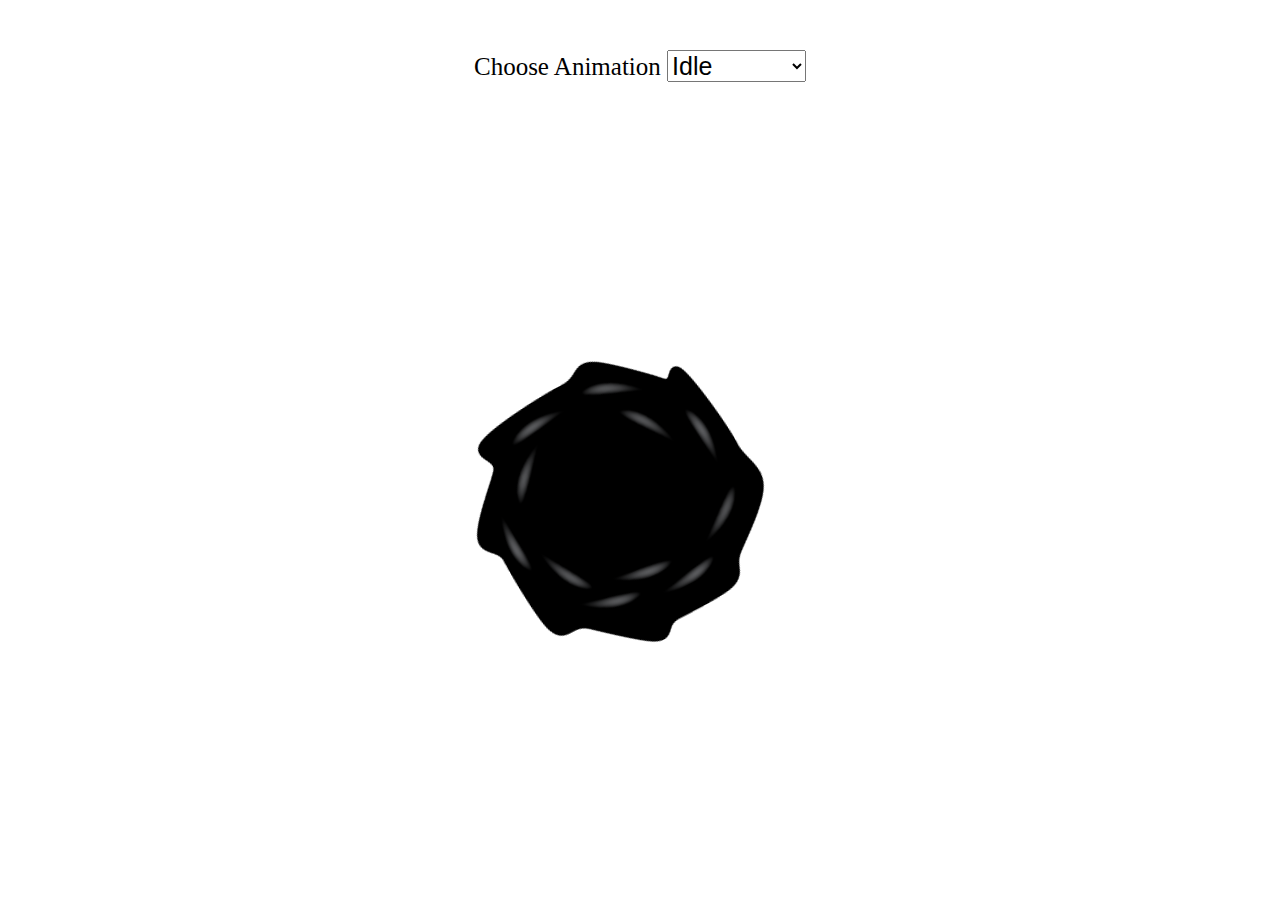
<file: animation-01/index.html>
<!DOCTYPE html>

<head>
  <meta charset="utf-8" />
  <meta http-equiv="X-UA-Compatible" content="IE=edge" />
  <title></title>
  <meta name="description" content="" />
  <meta name="viewport" content="width=device-width, initial-scale=1" />
  <link rel="stylesheet" href="./styles.css" />
</head>
<body>
  <div class="controls">
    <label for="animations">Choose Animation</label>
    <select class="animation-options">
      <option value="idle">Idle</option>
      <option value="jump">Jump</option>
      <option value="fall">Fall</option>
      <option value="run">Run</option>
      <option value="dizzy">Dizzy</option>
      <option value="sit">Sit</option>
      <option value="roll">Roll</option>
      <option value="bite">Bite</option>
      <option value="ko">Knock Out</option>
      <option value="getHit">Get Hit</option>
    </select>
  </div>
  <canvas id="gamearea"></canvas>
  <script src="./index.js" async defer></script>
</body>
</file>
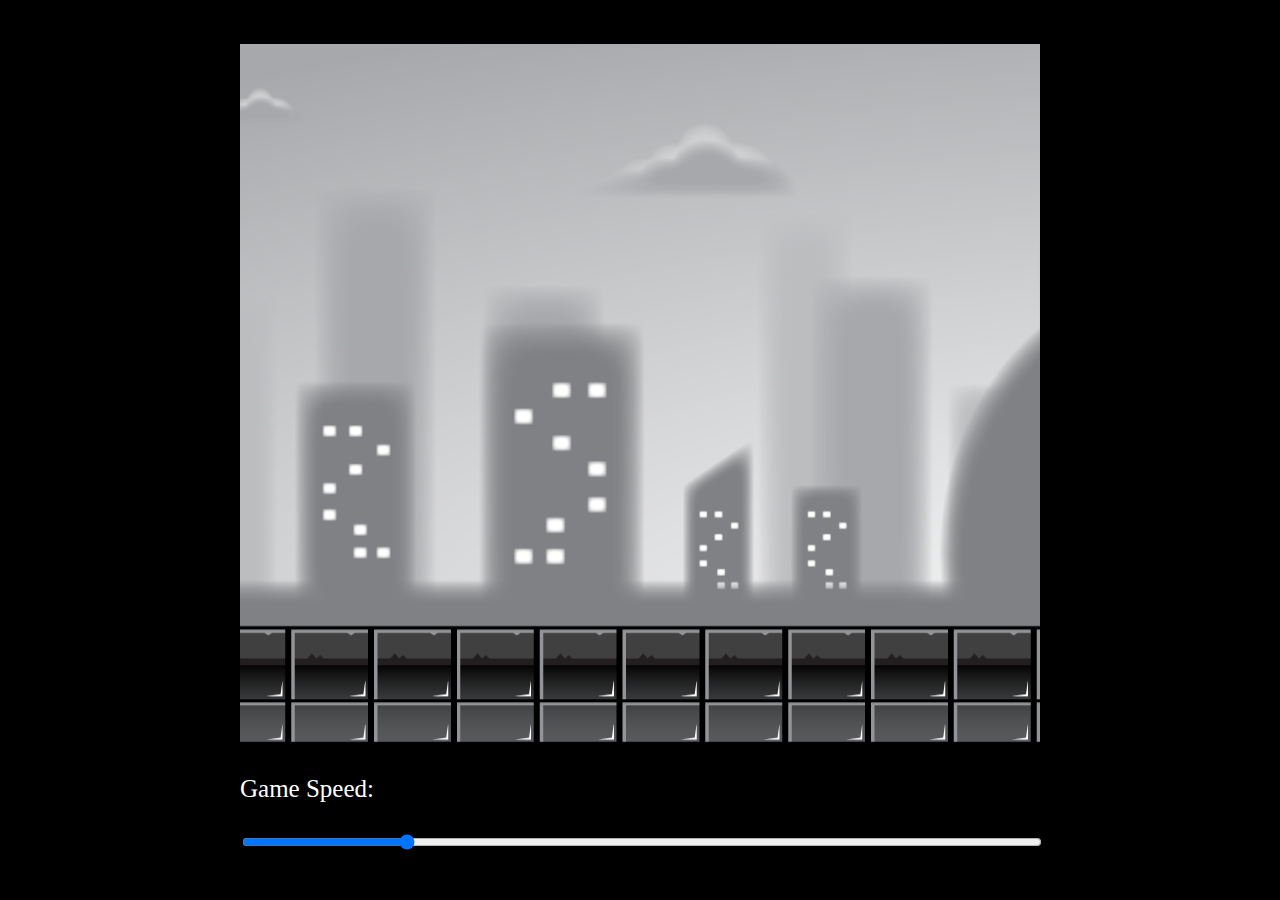
<file: class-02/index.html>
<!DOCTYPE html>

<head>
  <meta charset="utf-8" />
  <meta http-equiv="X-UA-Compatible" content="IE=edge" />
  <title></title>
  <meta name="description" content="" />
  <meta name="viewport" content="width=device-width, initial-scale=1" />
  <link rel="stylesheet" href="./styles.css" />
</head>
<body>
  <div id="container">
    <canvas id="gamearea"></canvas>
    <p>Game Speed: <span id="showGameSpeed"></span></p>
    <input type="range" min="0" max="20" value="5" id="slider" />
  </div>

  <script src="./index.js" async defer></script>
</body>
</file>
<file: animation-01/styles.css>
body {
    margin: 0;
    padding: 0;
}


#gamearea {
    width: 600px;
    position: absolute;
    top: 50%;
    left: 50%;
    transform: translate(-50%, -50%);
}

.controls {
    position: absolute;
    z-index: 10;
    top: 50px;
    left: 50%;
    transform: translateX(-50%);
}

.controls,
select,
option {
    font-size: 25px;
}
</file>
<file: class-02/styles.css>
body {
    margin: 0;
    padding: 0;
    background: black;
}

#container {
    position: absolute;
    width: 800px;
    top: 50%;
    left: 50%;
    transform: translate(-50%, -50%);
    font-size: 25px;
}


#gamearea {
    width: 800px;
    height: 700px;
    position: relative;
}

#slider {
    width: 100%;
}

p {
    color: white;
}
</file>
